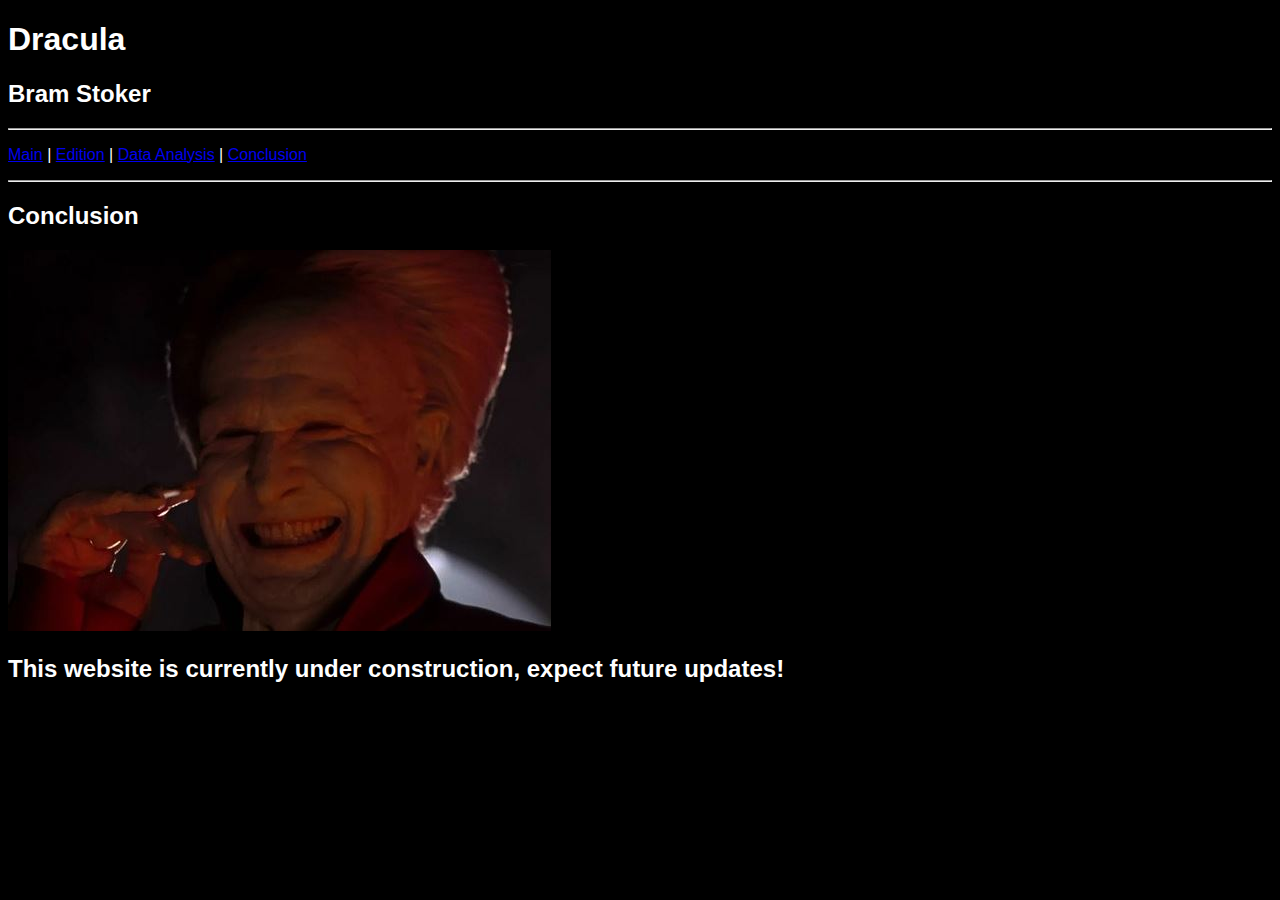
<file: docs/conclusion.html>
<!DOCTYPE html>
<html xmlns="http://www.w3.org/1999/xhtml" lang="en">
    <head>
        <title>Ruby's Dracula Project</title>
        <meta charset="UTF-8" />
        <meta name="author" content="My Name" />
        <meta name="viewport" content="width=device-width, initial-scale=1.0" />
        <link rel="stylesheet" type="text/css" href="webstyle.css" />
        
    </head>
    <!--This page is published at https://newtfire.github.io/textEncoding-Hub/copy-and-rename-to-docs/ -->
    <body>
        <h1>Dracula</h1>
        <h2>Bram Stoker</h2>

        <hr/>
        <p class="navbar"><a href="index.html">Main</a> | <a href="edition.html">Edition</a> | <a href="data_analysis.html">Data Analysis</a> | <a href="conclusion.html">Conclusion</a></p>
        <hr/>
        
        <h2>Conclusion</h2>
        <img src="images/bram2.jpg" alt="Dracula"/>
        <h2>This website is currently under construction, expect future updates!</h2>

    </body>
</html>
</file>
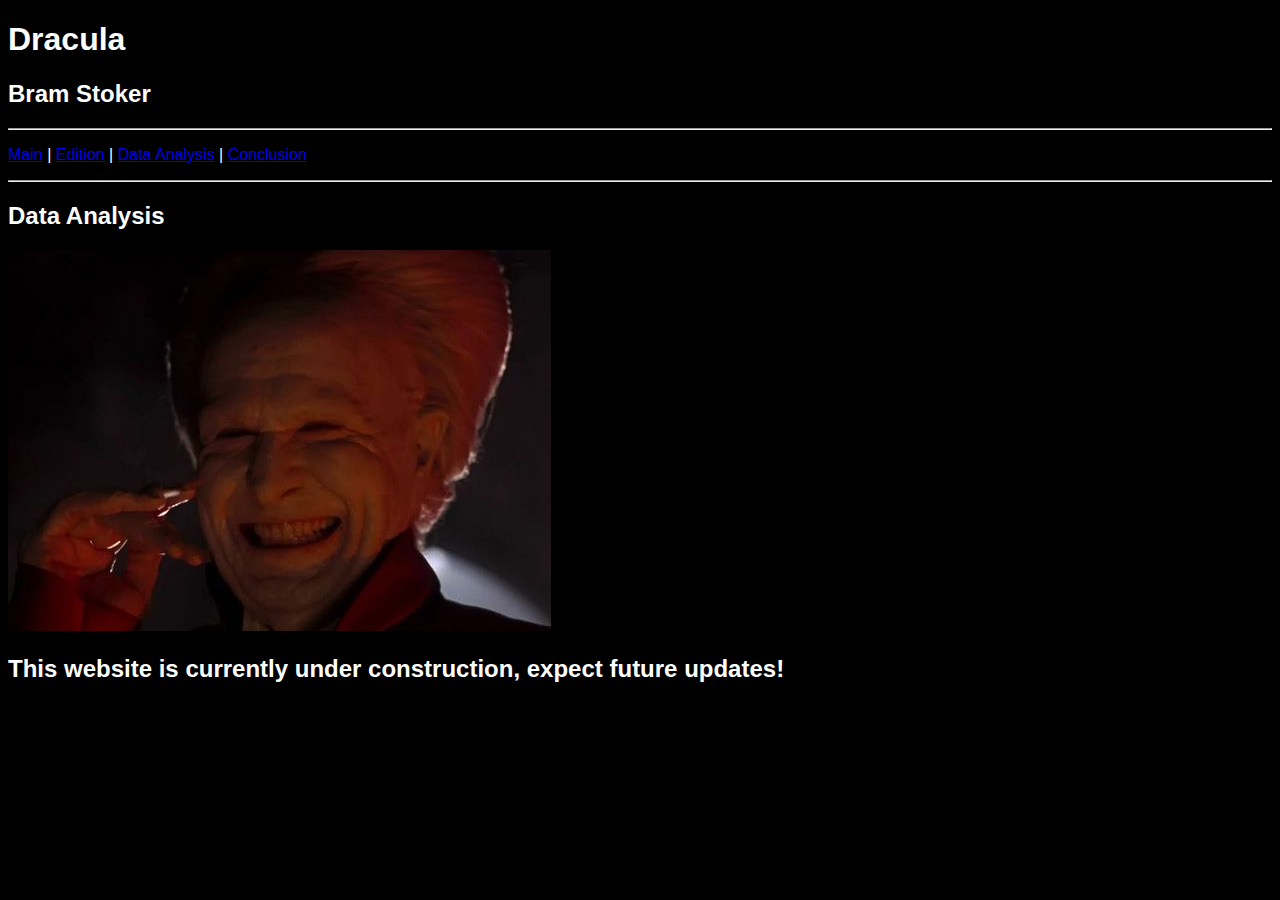
<file: docs/data_analysis.html>
<!DOCTYPE html>
<html xmlns="http://www.w3.org/1999/xhtml" lang="en">
    <head>
        <title>Ruby's Dracula Project</title>
        <meta charset="UTF-8" />
        <meta name="author" content="My Name" />
        <meta name="viewport" content="width=device-width, initial-scale=1.0" />
        <link rel="stylesheet" type="text/css" href="webstyle.css" />
        
    </head>
    <!--This page is published at https://newtfire.github.io/textEncoding-Hub/copy-and-rename-to-docs/ -->
    <body>
        <h1>Dracula</h1>
        <h2>Bram Stoker</h2>
        
        <hr/>
        <p class="navbar"><a href="index.html">Main</a> | <a href="edition.html">Edition</a> | <a href="data_analysis.html">Data Analysis</a> | <a href="conclusion.html">Conclusion</a></p>
        <hr/>
        
        <h2>Data Analysis</h2>
        <img src="images/bram2.jpg" alt="Dracula"/>
        <h2>This website is currently under construction, expect future updates!</h2>

    </body>
</html>
</file>
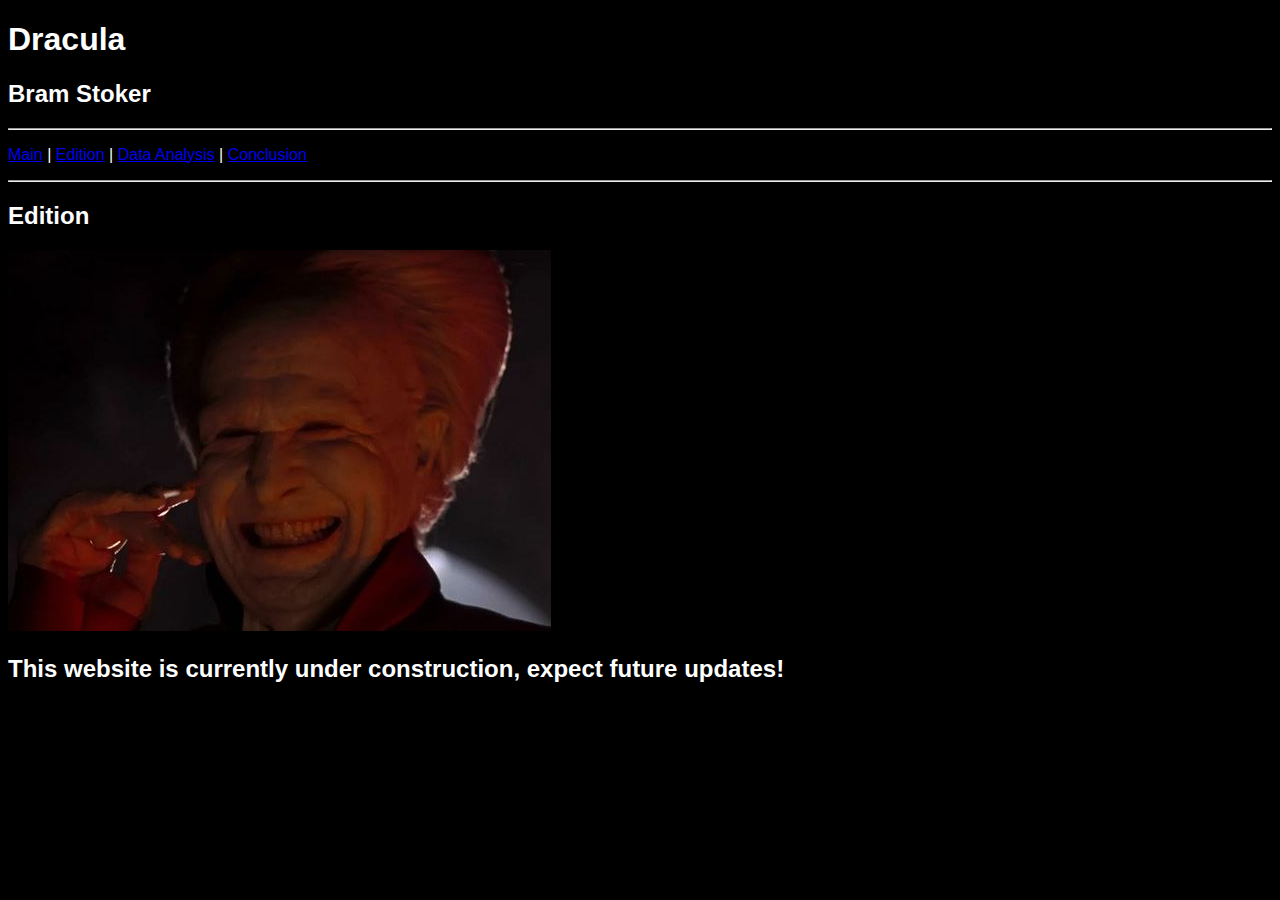
<file: docs/edition.html>
<!DOCTYPE html>
<html xmlns="http://www.w3.org/1999/xhtml" lang="en">
    <head>
        <title>Ruby's Dracula Project</title>
        <meta charset="UTF-8" />
        <meta name="author" content="My Name" />
        <meta name="viewport" content="width=device-width, initial-scale=1.0" />
        <link rel="stylesheet" type="text/css" href="webstyle.css" />
        
    </head>
    <!--This page is published at https://newtfire.github.io/textEncoding-Hub/copy-and-rename-to-docs/ -->
    <body>
        <h1>Dracula</h1>
        <h2>Bram Stoker</h2>
        
        <hr/>
        <p class="navbar"><a href="index.html">Main</a> | <a href="edition.html">Edition</a> | <a href="data_analysis.html">Data Analysis</a> | <a href="conclusion.html">Conclusion</a></p>
        <hr/>
        
        <h2>Edition</h2>
        <img src="images/bram2.jpg" alt="Dracula"/>
        <h2>This website is currently under construction, expect future updates!</h2>

    </body>
</html>
</file>
<file: docs/webstyle.css>
body {
background-color: Black;
color: White;
font-family: arial, helvetica, sans-serif;
}
ol {list-style-type: lower-alpha;
padding: 5em;
    
}
</file>
